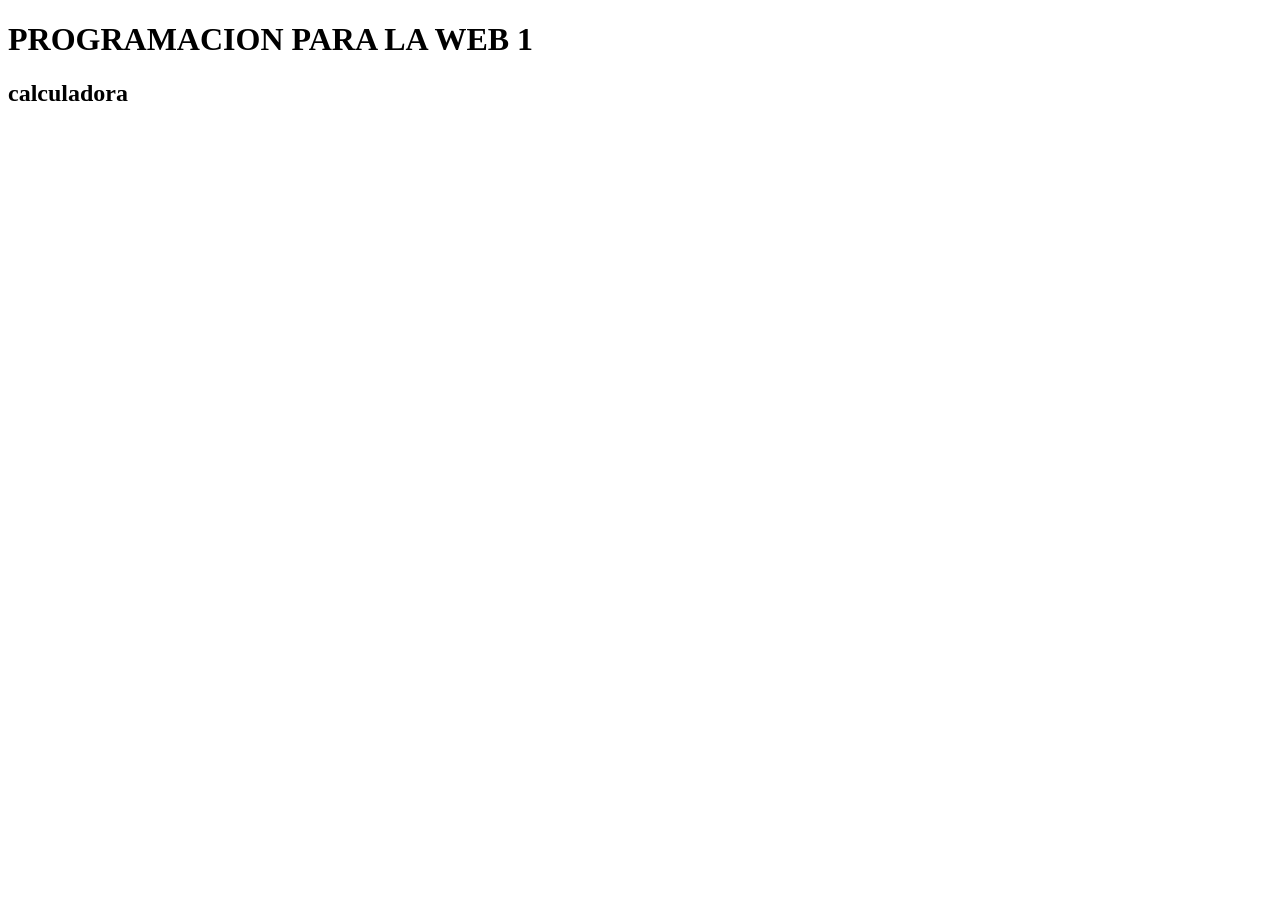
<file: index.html>
<!DOCTYPE html>
<html lang="en">
<head>
    <meta charset="UTF-8">
    <meta name="viewport" content="width=device-width, initial-scale=1.0">
    <title>Document</title>
    
</head>
<body>
    <h1>PROGRAMACION PARA LA WEB 1</h1>
    <h2>calculadora</h2>
    <script src="./evaluacion1.js"></script>
</body>
</html>
</file>
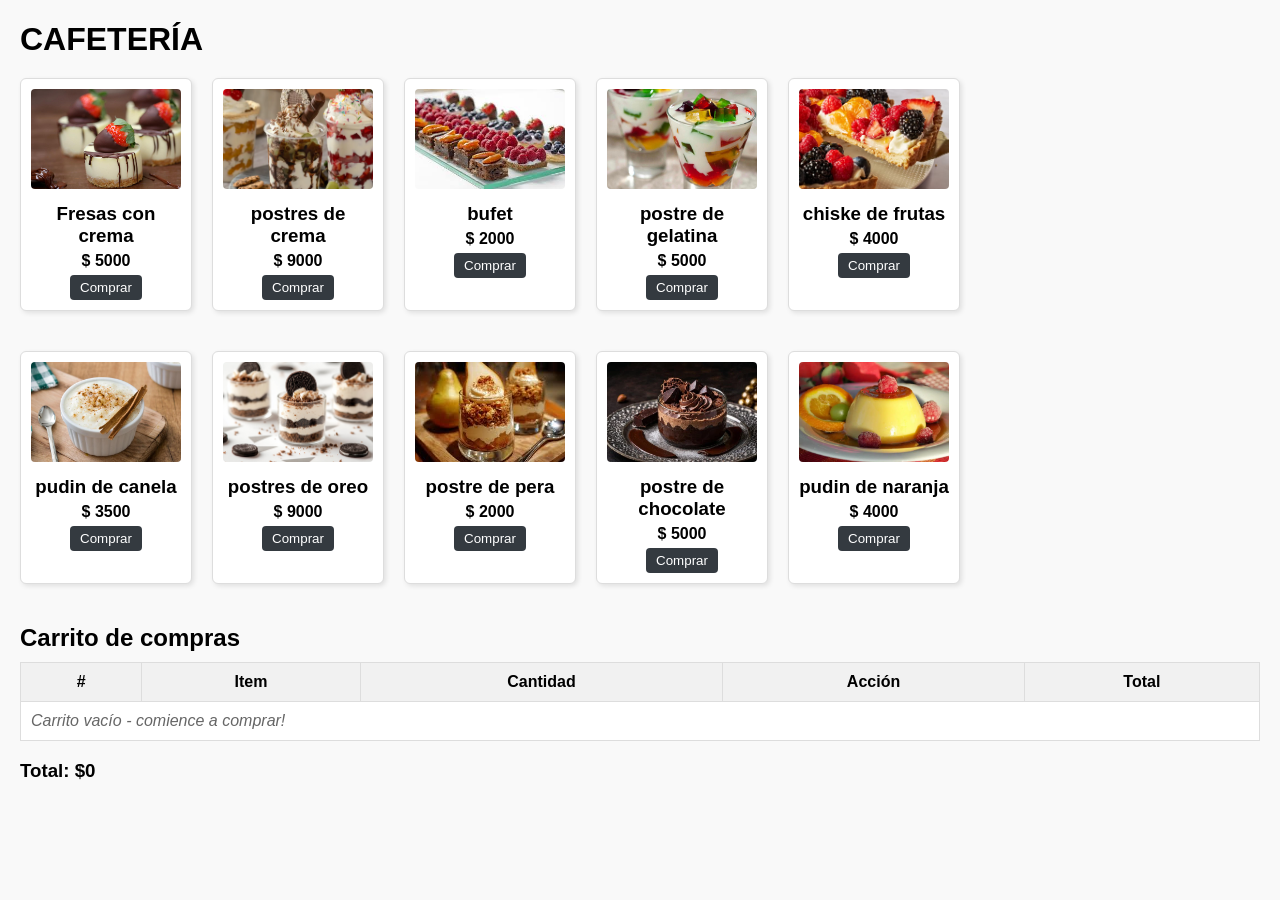
<file: ejercicio-cafeteria/imagenes.html>
<!DOCTYPE html>
<html lang="es">
<head>
  <meta charset="UTF-8">
  <meta name="viewport" content="width=device-width, initial-scale=1.0">
  <title>Cafeteria</title>
  <link rel="stylesheet" href="imagenes.css">
</head>
<body>
  <h1>CAFETERÍA</h1>

  <section class="productos">
    <article class="producto" data-nombre="Fresas con crema" data-precio="5000">
      <img src="./img/img1.jpg" alt="Fresas con crema">
      <h3>Fresas con crema</h3>
      <p>$ 5000</p>
      <button>Comprar</button>
    </article>
    <article class="producto" data-nombre="postres de crema" data-precio="9000">
      <img src="./img/img2.webp" alt="postres de crema">
      <h3>postres de crema</h3>
      <p>$ 9000</p>
      <button>Comprar</button>
    </article>
    <article class="producto" data-nombre="bufet" data-precio="2000">
      <img src="./img/img3.jpg" alt="bufet">
      <h3>bufet</h3>
      <p>$ 2000</p>
      <button>Comprar</button>
    </article>
    <article class="producto" data-nombre="postre de gelatina" data-precio="5000">
      <img src="./img/img4.jpg" alt="postre de gelatina">
      <h3>postre de gelatina</h3>
      <p>$ 5000</p>
      <button>Comprar</button>
    </article>
    <article class="producto" data-nombre="chiske de frutas" data-precio="4000">
      <img src="./img/img5.avif" alt="chiske de frutas">
      <h3>chiske de frutas</h3>
      <p>$ 4000</p>
      <button>Comprar</button>
  </section>
  <section class="productos">
    </article>
    <article class="producto" data-nombre="pudin de canela" data-precio="3500">
      <img src="./img/img6.webp" alt="pudin de canela">
      <h3>pudin de canela</h3>
      <p>$ 3500</p>
      <button>Comprar</button>
    </article>
    <article class="producto" data-nombre="postres de oreo" data-precio="9000">
      <img src="./img/img7.jpg" alt="postres de oreo">
      <h3>postres de oreo</h3>
      <p>$ 9000</p>
      <button>Comprar</button>
    </article>
    <article class="producto" data-nombre="postre de pera" data-precio="2000">
      <img src="./img/img8.jpg" alt="postre de pera">
      <h3>postre de pera</h3>
      <p>$ 2000</p>
      <button>Comprar</button>
    </article>
    <article class="producto" data-nombre="postre de chocolate" data-precio="5000">
      <img src="./img/img9.webp" alt="postre de chocolate">
      <h3>postre de chocolate</h3>
      <p>$ 5000</p>
      <button>Comprar</button>
    </article>
    <article class="producto" data-nombre="pudin de naranja" data-precio="4000">
      <img src="./img/img10.webp" alt="pudin de naranja">
      <h3>pudin de naranja</h3>
      <p>$ 4000</p>
      <button>Comprar</button>
    </article>
  </section>

  <section class="carrito">
    <h2>Carrito de compras</h2>
    <table>
      <thead>
        <tr>
          <th>#</th>
          <th>Item</th>
          <th>Cantidad</th>
          <th>Acción</th>
          <th>Total</th>
        </tr>
      </thead>
      <tbody>
        <tr>
          <td colspan="5">Carrito vacío - comience a comprar!</td>
        </tr>
      </tbody>
    </table>
    <h3 id="totalGeneral">Total: $0</h3>
  </section>
  <script src="imagenes.js"></script>
</body>
</html>
</file>
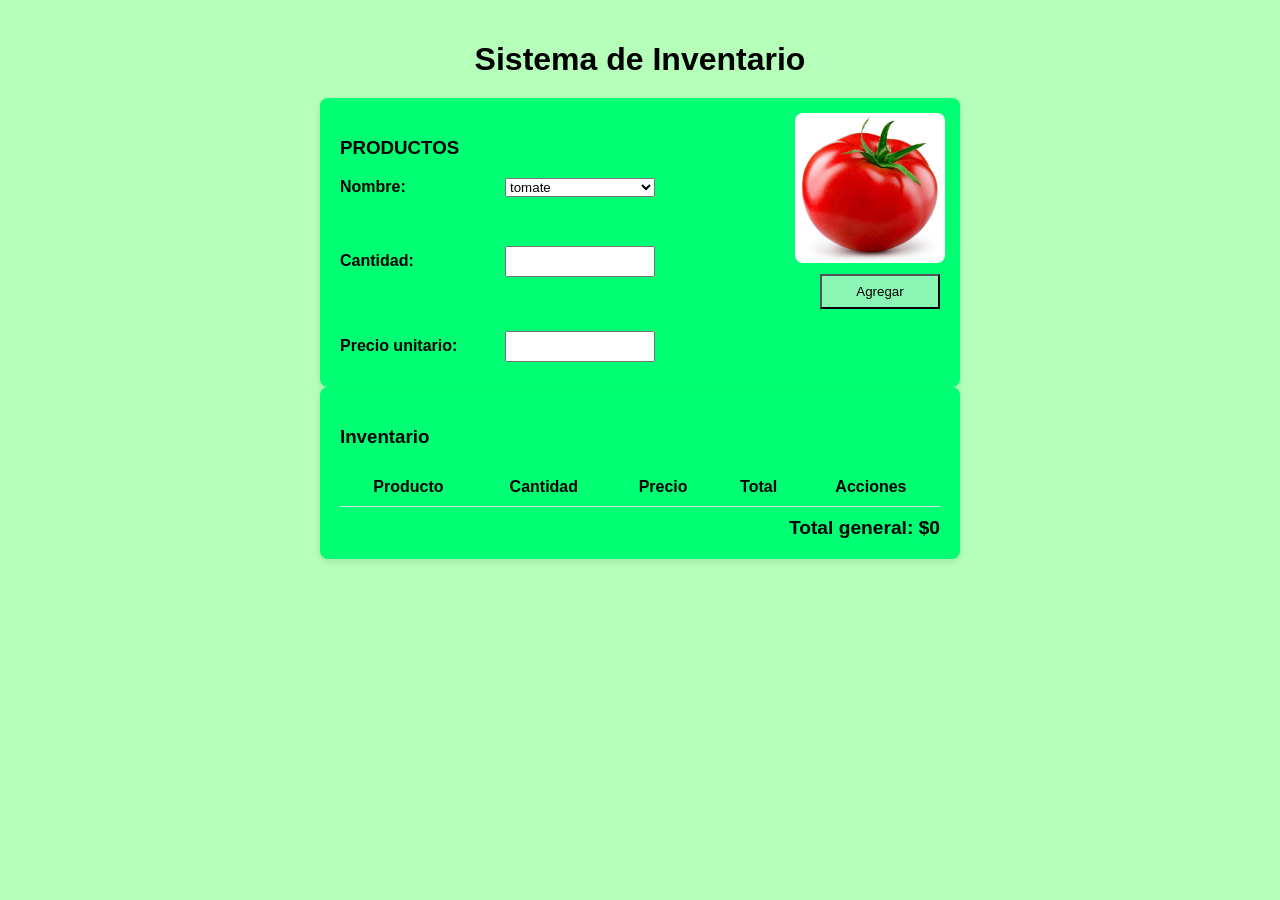
<file: sistema-inventario/inventario.html>
<!DOCTYPE html>
<html lang="es">

<head>
  <meta charset="UTF-8" />
  <meta name="viewport" content="width=device-width, initial-scale=1.0" />
  <link rel="stylesheet" href="inventario.css">
  <title>Inventario Interactivo</title>
</head>

<body>
  <h1>Sistema de Inventario</h1>

  <section class="card">
    <h3>PRODUCTOS</h3>

    <img id="imgProducto" src="" alt="Producto" class="img-producto">

    <section class="form-grid">
      <label for="nombre">Nombre:</label>
      <select name="nombre" id="nombre">
        <option value="tomate">tomate</option>
        <option value="papasfritas">papas fritas</option>
        <option value="cebolla">cebolla</option>
        <option value="lechuga">lechuga</option>
        <option value="maracuya">maracuya</option>
        <option value="lulo">lulo</option>
        <option value="yuca">yuca</option>
        <option value="ajo">ajo</option>
        <option value="papacriolla">papa criolla</option>
        <option value="manzanaverde">manzana verde</option>
        <option value="naranja">naranja</option>
        <option value="manzanaroja">manzana roja</option>
        <option value="sandia">sandia</option>
        <option value="banano">banano</option>
        <option value="mora">mora</option>
        <option value="fresa">fresa</option>
        <option value="arandano">arandano</option>
        <option value="papaya">papaya</option>
        <option value="paltanoverde">platano verde</option>
        <option value="piña">piña</option>
        <option value="pera">pera</option>
      </select>
      <section></section> <!-- Celda vacía para mantener alineación -->
      <label for="cantidad">Cantidad:</label>
      <input type="number" id="cantidad" />
      <button id="btnAgregar" class="btn-form">Agregar</button>
      <label for="precio">Precio unitario:</label>
      <input type="number" id="precio" />
      <section></section> <!-- Celda vacía para mantener alineación -->
    </section>
  </section>

  <section class="card">
    <h3>Inventario</h3>

    <table id="tabla">
      <thead>
        <tr>
          <th>Producto</th>
          <th>Cantidad</th>
          <th>Precio</th>
          <th>Total</th>
          <th>Acciones</th>
        </tr>
      </thead>
      <tbody></tbody>
    </table>

    <section class="total" id="totalGeneral">Total general: $0</section>
  </section>

  <script src="inventario.js"></script>
</body>
</html>
</file>
<file: ejercicio-cafeteria/imagenes.css>
body {
    font-family: Arial, sans-serif;
    margin: 20px;
    background-color: #f9f9f9;
  }
  
  h1 {
    font-size: 2em;
    margin-bottom: 20px;
  }
  
  .productos {
    display: flex;
    flex-wrap: wrap;
    gap: 20px;
    margin-bottom: 40px;
  }
  
  .producto {
    background: #fff;
    border: 1px solid #ddd;
    border-radius: 6px;
    padding: 10px;
    text-align: center;
    width: 150px;
    box-shadow: 2px 2px 5px rgba(0,0,0,0.1);
  }
  
  .producto img {
    width: 100%;
    height: 100px;
    object-fit: cover;
    border-radius: 4px;
  }
  
  .producto h3 {
    margin: 10px 0 5px;
  }
  
  .producto p {
    margin: 5px 0;
    font-weight: bold;
  }
  
  .producto button {
    padding: 5px 10px;
    background-color: #343a40;
    color: #fff;
    border: none;
    border-radius: 4px;
    cursor: pointer;
  }
  
  .producto button:hover {
    background-color: #495057;
  }
  
  .carrito h2 {
    margin-bottom: 10px;
  }
  
  table {
    width: 100%;
    border-collapse: collapse;
    background: #fff;
  }
  
  th, td {
    border: 1px solid #ddd;
    padding: 10px;
    text-align: center;
  }
  
  thead {
    background-color: #f1f1f1;
  }
  
  tbody td[colspan="5"] {
    text-align: left;
    color: #666;
    font-style: italic;
  }
</file>
<file: sistema-inventario/inventario.css>
body {
  font-family: Arial, sans-serif;
  background: #b5ffbb;
  margin: 0;
  padding: 20px;
}

h1 {
  text-align: center;
  margin-bottom: 20px;
}

.card { 
  background: rgb(0, 255, 115);
  padding: 20px;
  border-radius: 8px;
  max-width: 600px;
  margin: auto;
  box-shadow: 0 3px 7px rgba(0, 0, 0, 0.1);
  position: relative;
}

.form-grid {
  display: grid;
  grid-template-columns: 150px 1fr 120px; /* label — input — botón */
  gap: 12px 15px;
  align-items: center;
}

.btn-form {
  padding: 8px 15px;
  cursor: pointer;
  margin-top: 65px;
  background-color: #8cf7b5;
}

.form-grid label {
  font-weight: bold;
}

.form-grid input {
  padding: 6px;
  width: 50%;
  box-sizing: border-box;
}

input,
button {
  padding: 8px;
  margin: 5px 0;
}

table {
  width: 100%;
  border-collapse: collapse;
  margin-top: 20px;
}

th,
td {
  padding: 10px;
  text-align: center;
  border-bottom: 1px solid #ddd;
}

tr.low-stock {
  background: #aaf78c;
}

button {
  cursor: pointer;
}

#btnFinalizar {
  background-color: #2ecc9d;
  color: white;
  padding: 10px 15px;
  border: none;
  cursor: pointer;
  border-radius: 5px;
}

#btnFinalizar:hover {
  background-color: #27ae85;
}

.total {
  font-size: 1.2rem;
  font-weight: bold;
  margin-top: 10px;
  text-align: right;
}

.edit-input {
  width: 70px;
}

.img-producto {
  width: 150px;
  height: 150px;
  object-fit: cover;
  position: absolute;
  top: 15px;
  right: 15px;
  border-radius: 8px;
}
#nombre {
  width: 150px;
}

p {
  margin-top: 20px;
  text-align: center;
}
</file>
